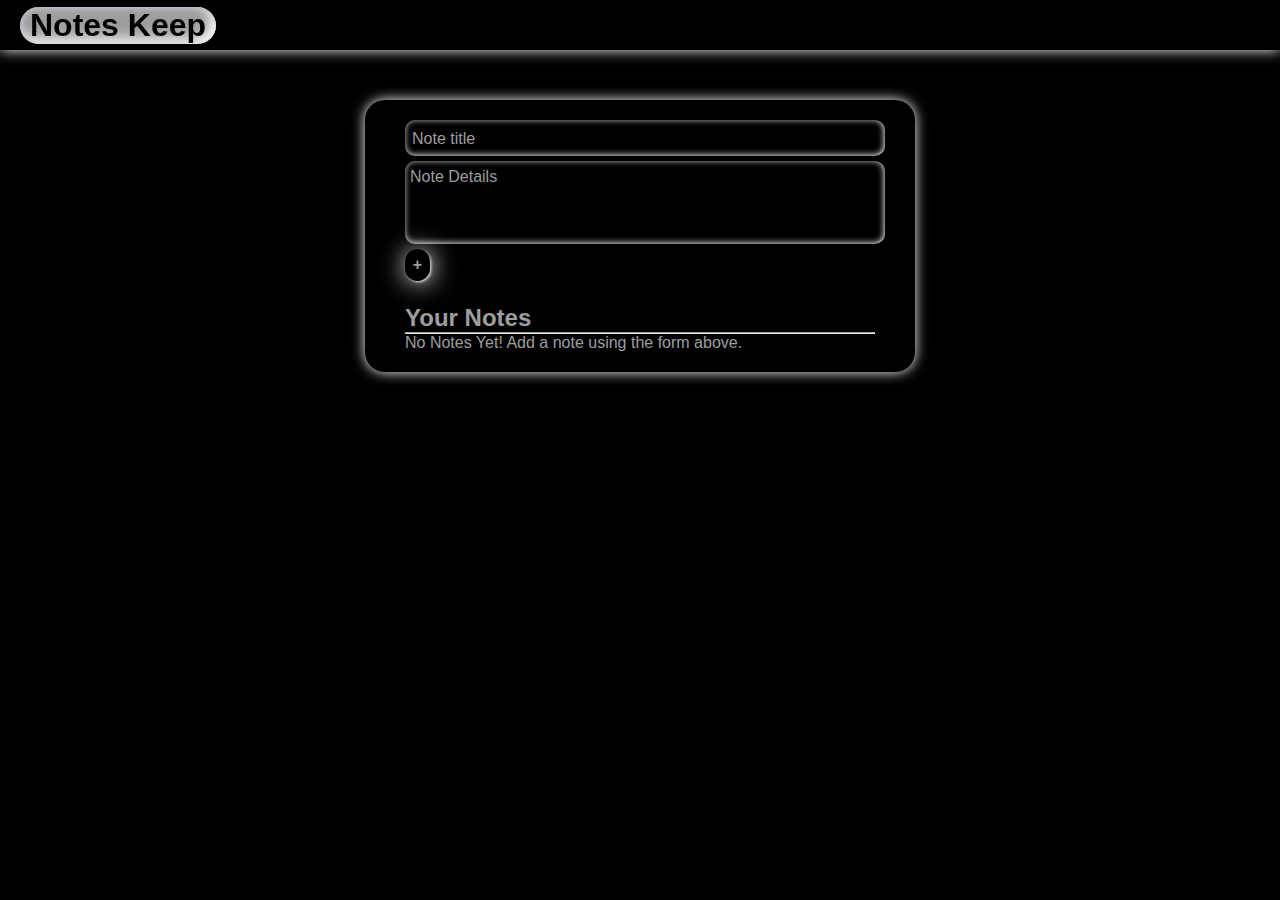
<file: index.html>
<!DOCTYPE html>
<html lang="en">

<head>
    <meta charset="UTF-8">
    <meta name="viewport" content="width=device-width, initial-scale=1.0">
    <title>Notes Keep</title>   
    <link rel="stylesheet" href="darkstyle.css">
</head>

<body>
    <nav class="navbar" id="navbar">
        <h1 class="logo" id="logo" style="color:black">
            Notes Keep
        </h1>
    </nav>
    <br><br><br><br>
    <br>


    <div class="box">
        <header>
            <div class="container">
                <form action="">
                    <input type="text" id="note-title" placeholder="Note title">
                    <textarea id="note-text" placeholder="Note Details"></textarea>

                    <button id="add-btn" style="width:25px;">+</button>
                </form>
            </div>
        </header>
        <br>

        <section>
            <div class="container">
                <h2>Your Notes</h2><hr>
                <div id="notes">
                    <div class="note">
                        <p class="note-counter">Note ${index + 1}</p>
                        <h3 class="note-title"> $element.title </h3>
                        <p class="note-text"> $element.text</p>
                        <button class="note-btn">Delete Note</button>
                        <button class="notr-btn edit-btn">Delete Note</button>
                    </div>
                </div>
            </div>
        </section>
    </div>
    <script src="script.js"></script>
</body>
</html>
</file>
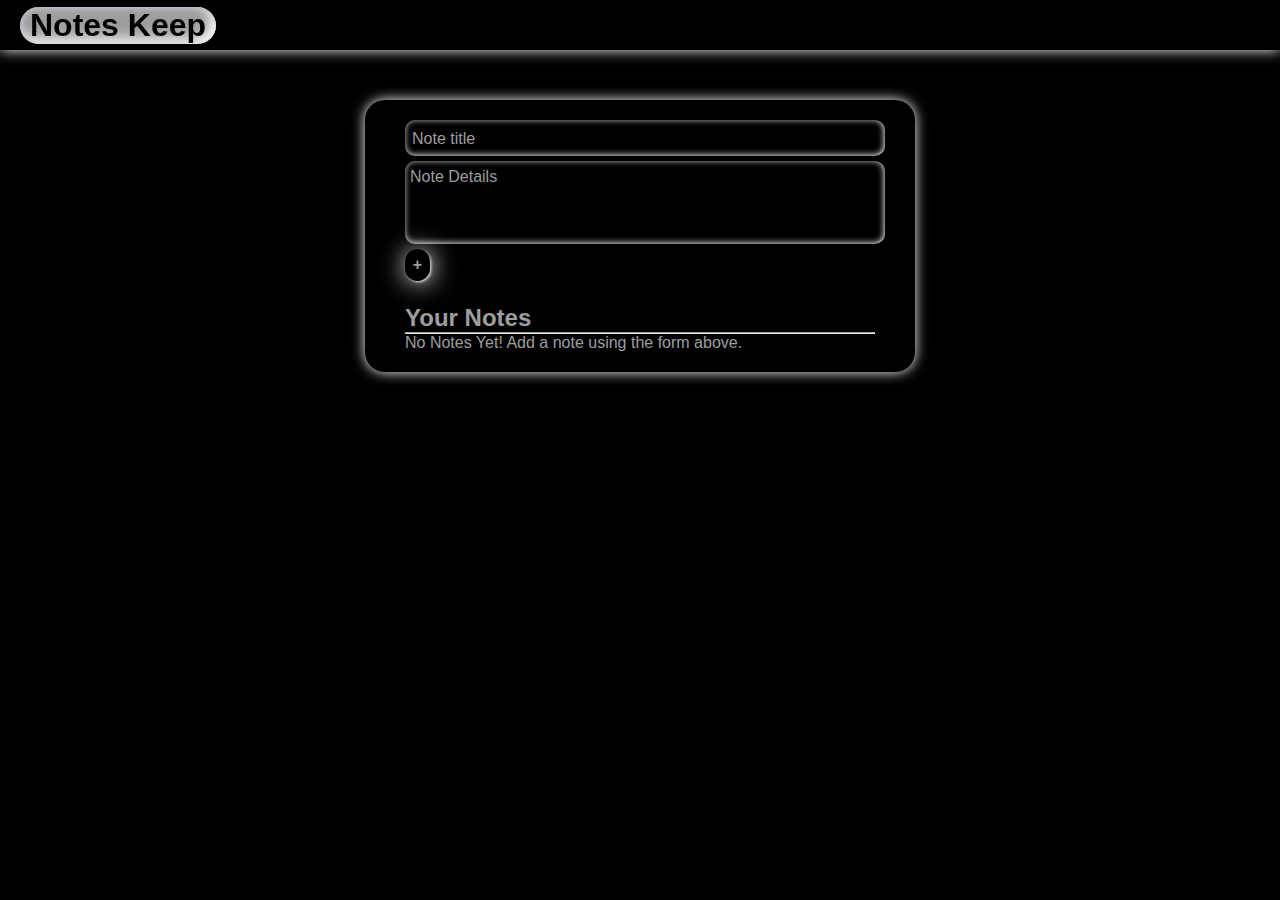
<file: index dark.html>
<!DOCTYPE html>
<html lang="en">

<head>
    <meta charset="UTF-8">
    <meta name="viewport" content="width=device-width, initial-scale=1.0">
    <title>Notes Keep</title>   
    <link rel="stylesheet" href="darkstyle.css">
</head>

<body>
    <nav class="navbar" id="navbar">
        <h1 class="logo" id="logo" style="color:black">
            Notes Keep
        </h1>
    </nav>
    <br><br><br><br>
    <br>


    <div class="box">
        <header>
            <div class="container">
                <form action="">
                    <input type="text" id="note-title" placeholder="Note title">
                    <textarea id="note-text" placeholder="Note Details"></textarea>

                    <button id="add-btn" style="width:25px;">+</button>
                </form>
            </div>
        </header><br>

        <section>
            <div class="container">
                <h2>Your Notes</h2><hr>
                <div id="notes">
                    <div class="note">
                        <p class="note-counter">Note ${index + 1}</p>
                        <h3 class="note-title"> $element.title </h3>
                        <p class="note-text"> $element.text</p>
                        <button class="note-btn">Delete Note</button>
                        <button class="notr-btn edit-btn">Delete Note</button>
                    </div>
                </div>
            </div>
        </section>
    </div>
    <script src="script.js"></script>
</body>
</html>
</file>
<file: darkstyle.css>
* {
    margin: 0;
    padding: 0;
    box-sizing: border-box;
}

body {
    font-family: 'Hind Siliguri', sans-serif;
    background-color: rgb(0, 0, 0);
    color: #9e9e9e;
}

.navbar {

    background-color: #000000;
    display: flex;
    align-items: center;
    justify-content: space-between;
    height: 50px;
    box-shadow: 0 0 1vw 0 rgb(255, 255, 255);
    position: fixed;
    top: 0px;
    width: 100%;
    z-index: 100;
    margin-bottom: 10px;
}


.logo {
    background-color:#9e9e9e;
    margin: 10px;
    margin-left: 20px;
    color: rgb(0, 0, 0);
    padding-left: 10px;
    padding-right: 10px;
    border-radius: 20px;
    box-shadow: inset 0.1vw 0.1vw 0.4vw #babecc, inset -0.4vw -0.4vw 1vw #fff;
}

.navbar ul {
    list-style: none;
}

.navbar ul li a {
    text-decoration: none;
    align-items: center;
    font-family: 'Satisfy', cursive;
    font-weight: 500;
    color: black;
    padding: 12px;
}

.box {
    margin: 20px;
    border-radius: 20px;
    width: 550px;
    margin: 10px auto;
    padding: 8px;
    box-shadow: 0 0 1vw 0 rgba(255, 255, 255);
    padding: 20px;
}


p {
    font-size: 1.6rem;
    line-height: 1.5;
}

img {
    width: 100%;
}

.container {

    margin: 0 auto;
    padding: 0 20px;
}



header form {
    display: flex;
    flex-direction: column;
    width: 30rem;
}

form>* {
    margin-bottom: 5px;
    outline: none;
    font-size: 1.2rem;
    padding: 7px;
    border: none;
    border-radius: 3px;
}

form input {
    background-color: #00000081;
    border-radius: 3px;
    padding: 7px;
    font-size: 1.2rem;
    outline: none;
    box-shadow: inset 0.05vw 0.05vw 0.05vw #00000031, inset -0.05vw -0.05vw 0.50vw rgb(255, 255, 255);
    border-radius: 10px;
    color: #9e9e9e;
}

form textarea {
    color: #9e9e9e;
    background-color: #00000081;
    padding: 7px 0 40px 5px;
    font-size: 1rem;
    font-family: inherit;
    box-shadow: inset 0.05vw 0.05vw 0.05vw #00000031, inset -0.05vw -0.05vw 0.50vw rgb(255, 255, 255);
    border-radius: 10px;
    resize: none;
}

::placeholder {
    font-size: 1rem;
    color: #9e9e9e;
}

form button {
    background-color: #00000081;
    color: rgb(0, 0, 0);
    font-size: 1rem;
    font-weight: bold;
    border-radius: 20px;
    cursor: pointer;
    transition: all .3s;
    color:#9e9e9e;
    
    box-shadow: 0.1vw 0.1vw 02vw #fff, 0.1vw 0.1vw 0.2vw #babecc;
    border: none;
}

form button:hover {
    color:#9e9e9e;
    background-color:#00000081;
    box-shadow: -0.4vw -0.4vw 1.5vw #fff, 0.4vw 0.4vw 1vw #babecc;
    border: none;

}

.note {
    max-width: 500px;
    padding: 1rem;

    background-color:#00000081;
    border-radius: 3px;
    margin: 1rem 0;
    box-shadow: inset 0.05vw 0.05vw 0.05vw #00000031, inset -0.05vw -0.05vw 0.50vw rgb(255, 255, 255);
    border-radius: 10px;

}

.note-counter,
.note-text {
    font-size: 1rem;
}

.note-title {
    font-size: 1.2rem;
    color: var(--black);
}

.note-btn {
    border-radius: 20px;
    padding: 7px;
    margin-top: 5px;
    font-size: 1rem;

    border: none;
    border-radius: 10px;
    outline: none;
    cursor: pointer;
    color: rgb(0, 0, 0);
    background-color: #9e9e9e;
    box-shadow: -0.05vw -0.05vw 0.25vw #fff, 0.05vw 0.05vw 0.25vw #aaaaaa;
    border: none;
}

.note-btn:hover {
    color: rgb(0, 0, 0);
    background-color: #ffffff;
    box-shadow: -0.2vw -0.2vw 04vw #fff, 0.2vw 0.2vw 0.4vw #aaaaaa;
    border: none;
    border-radius: 10px;

}


.edit-btn {
    color: rgb(0, 0, 0);
    background-color: #9e9e9e;
    box-shadow: -0.05vw -0.05vw 0.25vw #fff, 0.05vw 0.05vw 0.25vw #aaaaaa;
    
    border: none;
    margin-left: 10px;
    margin-right: 5px;
    border-radius: 10px;
}

.edit-btn:hover {
    color: rgb(0, 0, 0);
    background-color: #ffffff;
    box-shadow: -0.2vw -0.2vw 04vw #fff, 0.2vw 0.2vw 0.4vw #aaaaaa;
    border: none;
}
</file>
